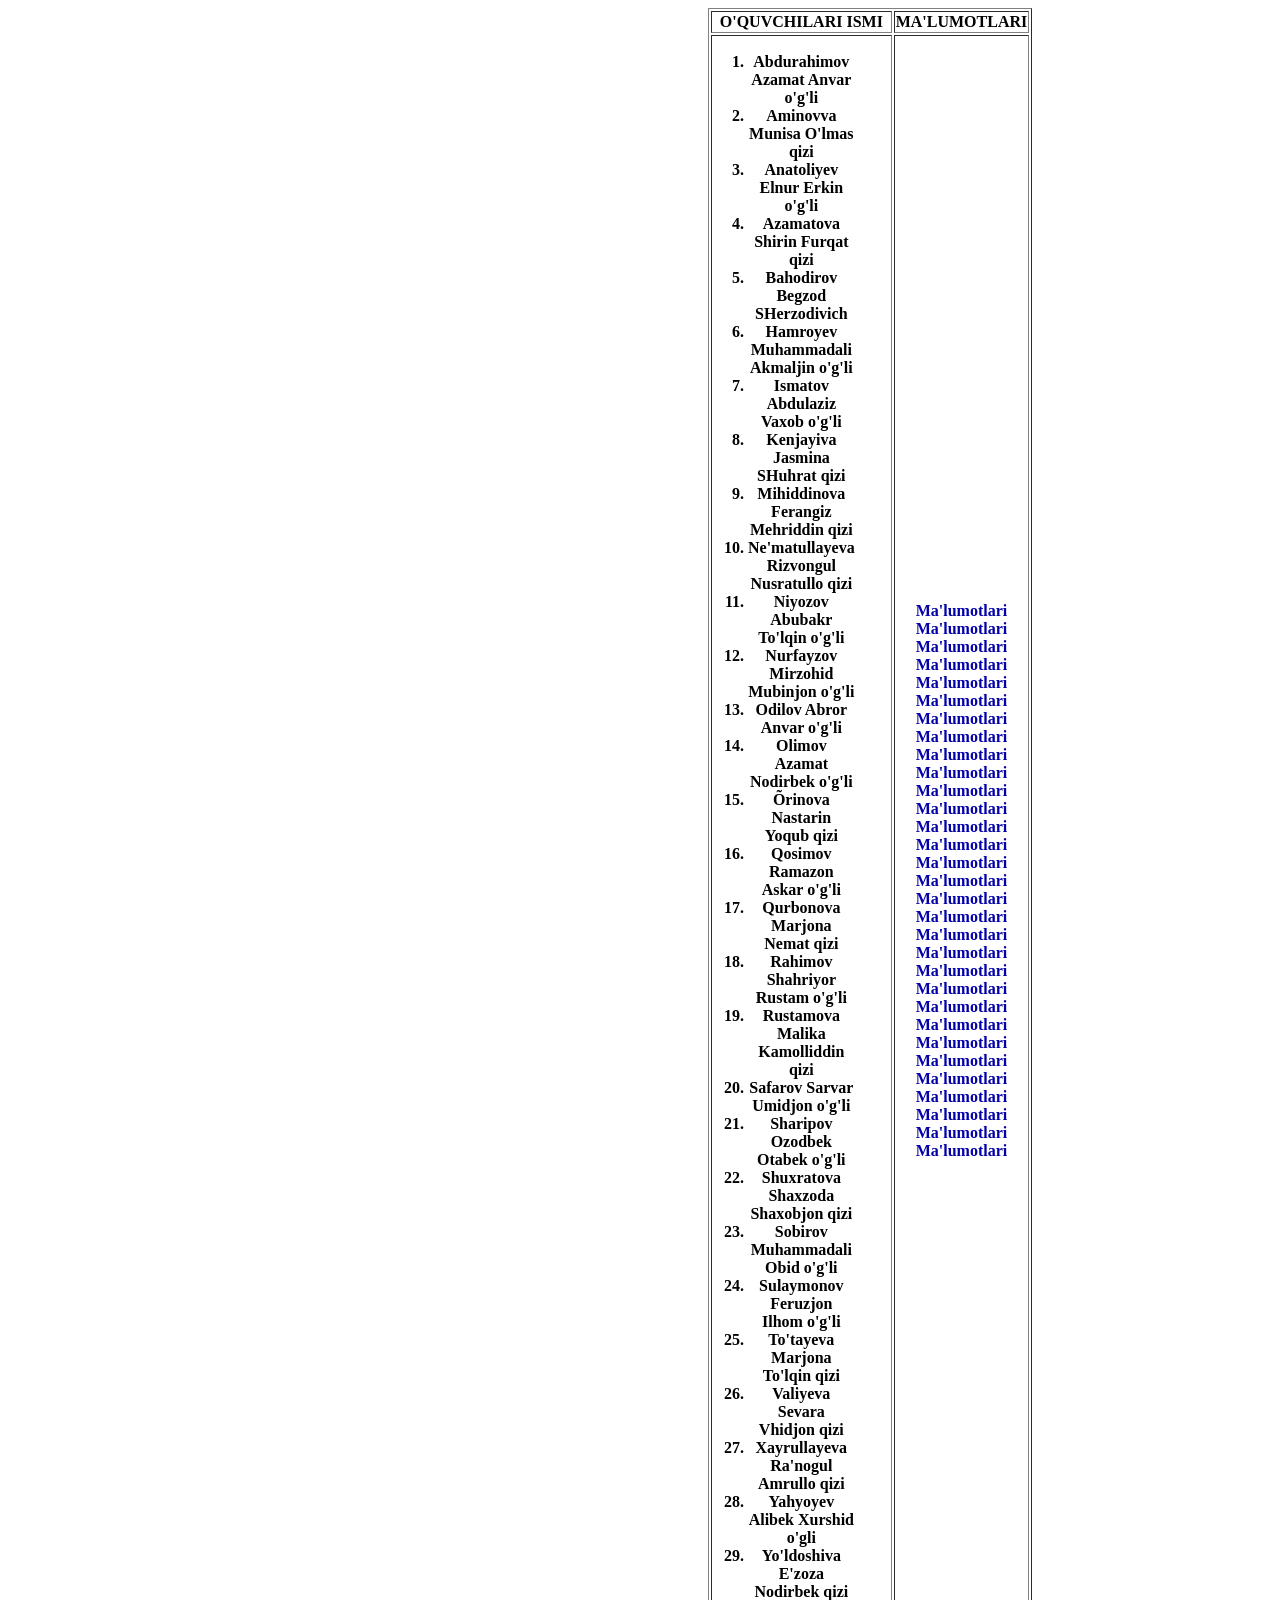
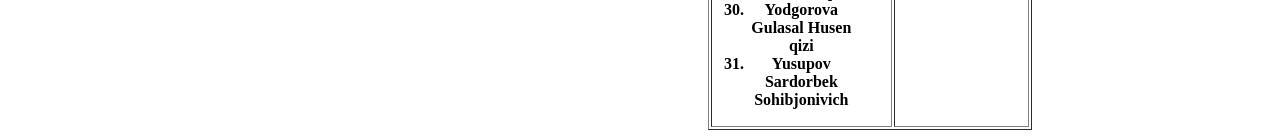
<file: 7-b/index.html>
<!DOCTYPE html>
<html lang="en">
<head>
   <meta charset="UTF-8">
   <meta http-equiv="X-UA-Compatible" content="IE=edge">
   <meta name="viewport" content="width=device-width, initial-scale=1.0">
   <title>1-MAKTAB 7-B SINF O'QUVCHILARI HAQIDA MA'LUMOT</title>
   <link rel="stylesheet" href="css/stylle.css">
</head>
<body>
   <div class="container">
      <table border="1">
         <thead>
            <tr>
               <th>O'QUVCHILARI ISMI</th>
               <th>MA'LUMOTLARI</th>
            </tr>
         </thead>
         <tbody>
            <tr>
               <th><ol class="ol">
                  <li>Abdurahimov Azamat Anvar o'g'li</li>
                  <li>Aminovva Munisa O'lmas qizi</li>
                  <li>Anatoliyev Elnur Erkin o'g'li</li>
                  <li>Azamatova Shirin Furqat qizi</li>
                  <li>Bahodirov Begzod SHerzodivich</li>
                  <li>Hamroyev Muhammadali Akmaljin o'g'li</li>
                  <li>Ismatov Abdulaziz Vaxob o'g'li</li>
                  <li>Kenjayiva Jasmina SHuhrat qizi</li>
                  <li>Mihiddinova Ferangiz Mehriddin qizi</li>
                  <li>Ne'matullayeva Rizvongul Nusratullo qizi</li>
                  <li>Niyozov Abubakr To'lqin o'g'li</li>
                  <li>Nurfayzov Mirzohid Mubinjon o'g'li</li>
                  <li>Odilov Abror Anvar o'g'li</li>
                  <li>Olimov Azamat Nodirbek o'g'li</li>
                  <li>Õrinova Nastarin Yoqub qizi</li>
                  <li>Qosimov Ramazon Askar o'g'li</li>
                  <li>Qurbonova Marjona Nemat qizi</li>
                  <li>Rahimov Shahriyor Rustam o'g'li</li>
                  <li>Rustamova Malika Kamolliddin qizi</li>
                  <li>Safarov Sarvar Umidjon o'g'li</li>
                  <li>Sharipov Ozodbek Otabek o'g'li</li>
                  <li>Shuxratova Shaxzoda Shaxobjon qizi</li>
                  <li>Sobirov Muhammadali Obid o'g'li</li>
                  <li>Sulaymonov Feruzjon Ilhom o'g'li</li>
                  <li>To'tayeva Marjona To'lqin qizi</li>
                  <li>Valiyeva Sevara Vhidjon qizi</li>
                  <li>Xayrullayeva Ra'nogul Amrullo qizi</li>
                  <li>Yahyoyev Alibek Xurshid o'gli</li>
                  <li>Yo'ldoshiva E'zoza Nodirbek qizi</li>
                  <li>Yodgorova Gulasal Husen qizi</li>
                  <li>Yusupov Sardorbek Sohibjonivich</li>
               </ol></th>
               <th><ul class="ul">
                  <li><a href="#">Ma'lumotlari</a></li>
                  <li><a href="#">Ma'lumotlari</a></li>
                  <li><a href="#">Ma'lumotlari</a></li>
                  <li><a href="#">Ma'lumotlari</a></li>
                  <li><a href="#">Ma'lumotlari</a></li>
                  <li><a href="#">Ma'lumotlari</a></li>
                  <li><a href="#">Ma'lumotlari</a></li>
                  <li><a href="#">Ma'lumotlari</a></li>
                  <li><a href="#">Ma'lumotlari</a></li>
                  <li><a href="#">Ma'lumotlari</a></li>
                  <li><a href="#">Ma'lumotlari</a></li>
                  <li><a href="#">Ma'lumotlari</a></li>
                  <li><a href="#">Ma'lumotlari</a></li>
                  <li><a href="#">Ma'lumotlari</a></li>
                  <li><a href="#">Ma'lumotlari</a></li>
                  <li><a href="#">Ma'lumotlari</a></li>
                  <li><a href="#">Ma'lumotlari</a></li>
                  <li><a href="#">Ma'lumotlari</a></li>
                  <li><a href="#">Ma'lumotlari</a></li>
                  <li><a href="#">Ma'lumotlari</a></li>
                  <li><a href="#">Ma'lumotlari</a></li>
                  <li><a href="#">Ma'lumotlari</a></li>
                  <li><a href="#">Ma'lumotlari</a></li>
                  <li><a href="#">Ma'lumotlari</a></li>
                  <li><a href="#">Ma'lumotlari</a></li>
                  <li><a href="#">Ma'lumotlari</a></li>
                  <li><a href="#">Ma'lumotlari</a></li>
                  <li><a href="#">Ma'lumotlari</a></li>
                  <li><a href="#">Ma'lumotlari</a></li>
                  <li><a href="#">Ma'lumotlari</a></li>
                  <li><a href="#">Ma'lumotlari</a></li>
               </ul></th>
            </tr>
         </tbody>
      </table>
   </div>
</body>
</html>
</file>
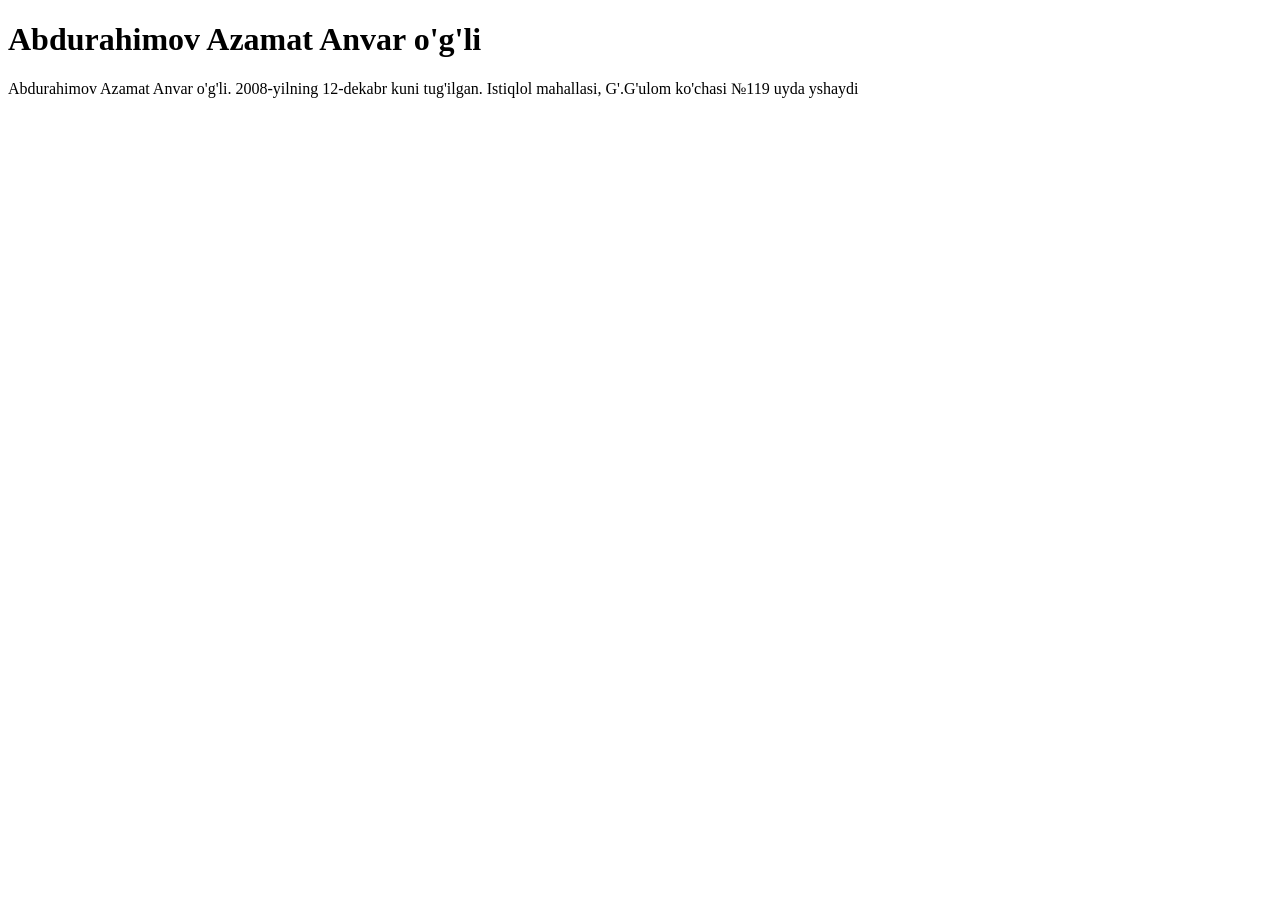
<file: 7-b/malumotlari/Abdurahimov Azamat Anvar o'g'li/index.html>
<!DOCTYPE html>
<html lang="en">
<head>
   <meta charset="UTF-8">
   <meta http-equiv="X-UA-Compatible" content="IE=edge">
   <meta name="viewport" content="width=device-width, initial-scale=1.0">
   <title>Abdurahimov Azamat Anvar o'g'li</title>
</head>
<body>
   <h1>Abdurahimov Azamat Anvar o'g'li</h1>
   <p>Abdurahimov Azamat Anvar o'g'li. 2008-yilning 12-dekabr kuni tug'ilgan. Istiqlol mahallasi, G'.G'ulom ko'chasi №119 uyda yshaydi</p>
</body>
</html>
</file>
<file: 7-b/css/stylle.css>
.container  {
   margin: 0  700px;
   display: grid;
   grid-template-columns: repeat(minmax(200px, auto));
} 
 
 ul {
   list-style: none;
   padding: 0 10px;
 }

 a {
    text-decoration: none;
    color:#0300a8;   
 }

 ol {
   padding: 0 35px;
   color:#000; 
 }
</file>
